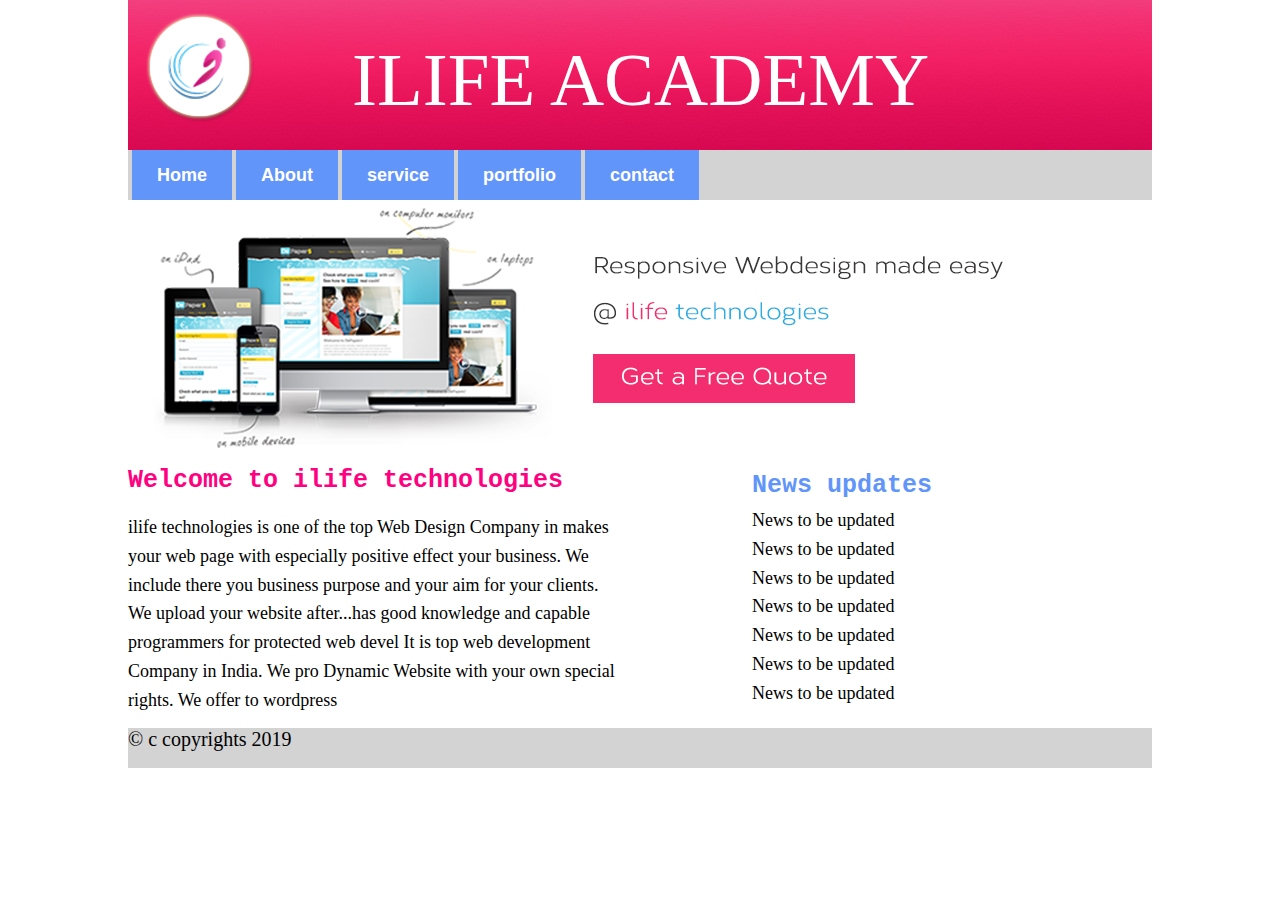
<file: index.html>
<!Doctype html>
<html>
    <head>
        <title>ilife academy</title>
        <link rel="stylesheet"type="text/css"href="stylesheet.css">
    </head>
    <body>
        <div class="wrapper">
            <div class="header">
            <div class="logo">
                <img src="logo.png">
            </div>
            <div class="title">
                <p>ILIFE ACADEMY</p>
                </div>
            </div>
            <div class="nav">
                <ul>
                    <li><a href="index.html" target="blank">Home</a></a></li>
                    <li><a href="about us.html " target="blank">About</a></li>
                    <li><a href="services.html" target="blank">service</a></li>
                    <li><a href="portfolio.html" target="blank">portfolio</a></li>
                    <li><a href="contact.html" target="blank">contact</a></li>

                </ul>
        </div>
            <div class="content"> 
            <div class="slider"></div>
            <div class="welcome">
                
                
                <h2> Welcome to ilife technologies</h2>
                    <br>

                  <p>  ilife technologies is one of the top Web Design Company in makes your web page with especially positive effect your business. We include there you business purpose and your aim for your clients. We upload your website after...has good knowledge and capable programmers for protected web devel It is top web development Company in India. We pro Dynamic Website with your own special rights. We offer to wordpress</p>
</div>
            <div class="news">
                <ul>
                     <div class="head">
                        <h2>News updates</h2>
                     </div>
                   <ul> News to be updated</ul> 
                   <ul> News to be updated </ul>
                    <ul>News to be updated </ul>
                    <ul>News to be updated</ul> 
                   <ul> News to be updated</ul> 
                   <ul> News to be updated</ul>  
                   <ul> News to be updated</ul> 
                </ul>
            </div>
    </div>
    <div class="footer">
    <span>&copy;&nbspc copyrights 2019</span>
 </div>

      </div>
    </body>
</html>
</file>
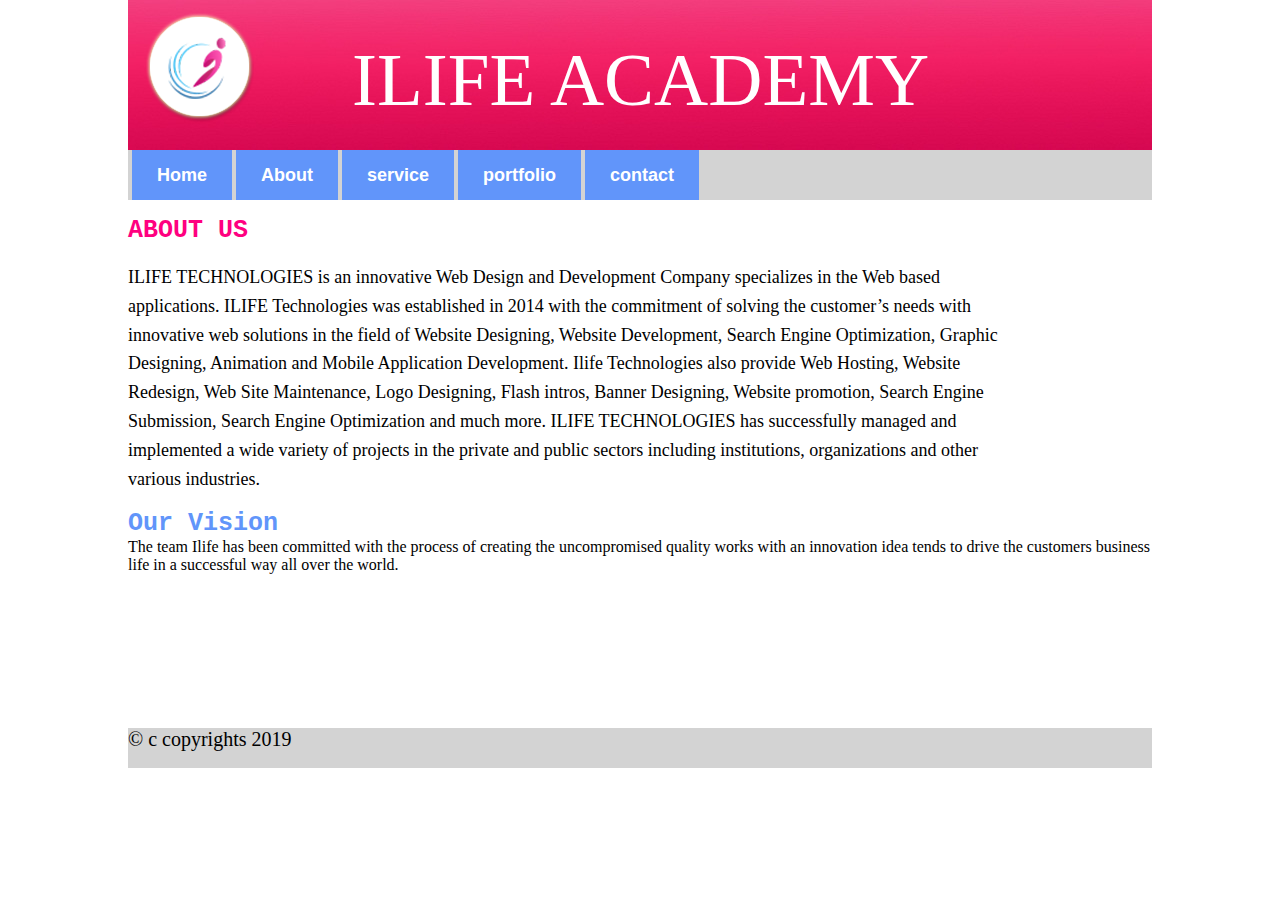
<file: about us.html>
<!DOCTYPE html>
<html>
    <head>
        <title>About us</title>
    </head>
    <body>
    <link rel="stylesheet"type="text/css"href="stylesheet.css">
    <div class="wrapper">
    <div class="header">
    <div class="logo">
        <img src="logo.png">
    </div>
    <div class="title">
        <p>ILIFE ACADEMY</p>
    </div>
    <div class="nav">
        <ul>
            <li><a href="index.html" target="blank">Home</a></a></li>
            <li><a href="about us.html " target="blank">About</a></li>
            <li><a href="services.html" target="blank">service</a></li>
            <li><a href="portfolio.html" target="blank">portfolio</a></li>
            <li><a href="contact.html" target="blank">contact</a></li>

        </ul>
    </div>
    <div class="content">
        <h2>ABOUT US</h2><br>

        <p>ILIFE TECHNOLOGIES is an innovative Web Design and Development Company specializes in the Web based applications. ILIFE Technologies was established in 2014 with the commitment of solving the customer’s needs with innovative web solutions in the field of Website Designing, Website Development, Search Engine Optimization, Graphic Designing, Animation and Mobile Application Development. Ilife Technologies also provide Web Hosting, Website Redesign, Web Site Maintenance, Logo Designing, Flash intros, Banner Designing, Website promotion, Search Engine Submission, Search Engine Optimization and much more. ILIFE TECHNOLOGIES has successfully managed and implemented a wide variety of projects in the private and public sectors including institutions, organizations and other various industries.
            <br>
            <div class="vision">
        <h2>Our Vision</h2>
            
            The team Ilife has been committed with the process of creating the uncompromised quality works with an innovation idea tends to drive the customers business life in a successful way all over the world.</p>
    </div>
    </div>
    <div class="footer">
        <span>&copy;&nbspc copyrights 2019</span>
    </div>
    </div>
    </div>
    </body>
</html>
</file>
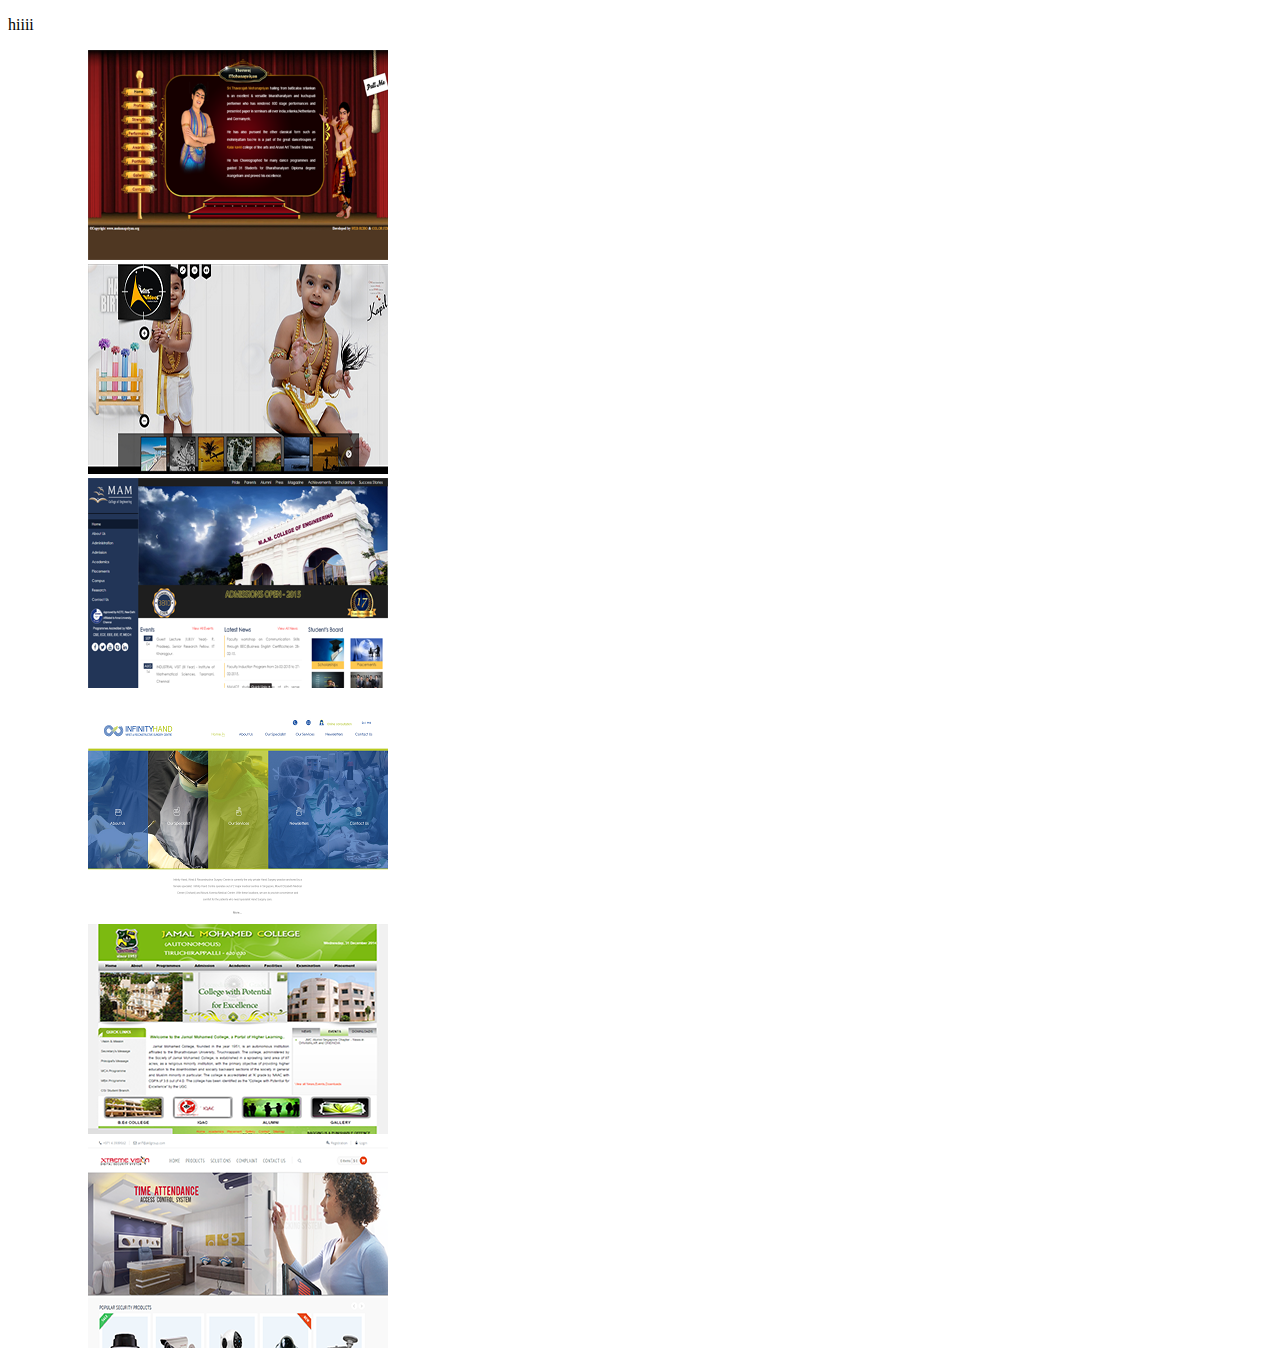
<file: portfolio.html>
<!DOCTYPE html>
<html>
    <head>
        <title>portfolio</title>
    </head>
    <body>
        <p>hiiii</p>
        <ul>
       <ul><img src="1.png"></ul>
        <ul><img src="2.png"></ul>
        <ul><img src="3.png"></ul><br>
        <ul><img src="4.png"></ul>
        <ul><img src="5.png"></ul>
        <ul><img src="6.png"></ul>
        </ul>
    </body>
</html>
</file>
<file: stylesheet.css>
*{
    margin: 0;
    padding: 0;
}
.wrapper
{
    width: 1024px;
    height: auto;
    margin: auto;
}
.header{
    height: 150px;
    width: 1024px;
    background-image: url(header.jpg);
    
}
.logo{
    height: 150px;
    width: 224px;
    float: left;
}
.title{
    height: 150px;
    width:800px;
    margin-left: 224PX;
}
.title p{
    font-size: 75px;
    color: white;
    padding-top: 20px;
}
.nav{
    height: 50px;
    width: 1024px;
    background-color:lightgray;
    
}
 ul li{
    list-style: none;
    float:left;
    margin-top: 11px;
}
 ul li a{
    background-color: #6195FA;
    text-decoration: none;
    padding: 15px 25px;
    margin-left: 4px;
    color: white;
    font-family: sans-serif;
    font-weight: 700;
}
ul li a:hover{
    background-color: palevioletred;
}
    .content{
    height: 528px;
    width: 1024px;
}
.slider{
    height: 250px;
    width: 1024px;
    background-image: url(slider.jpg);
}
.welcome{
    width: 624px;
    height: 278px;
  /*  background-color: aqua;*/
    float: left;
}
h2{
    font-size: 25px;
    color: #ff0080;
    font-family: "courier new",monospace;
    padding-top: 16px;
}
p{
    font-size: 18px;
    line-height: 1.6;
    margin-right: 130px;
    
}
.news
{
    height: 278px;
    width: 400px;
  /*  background-color:burlywood;*/
    margin-left: 624px;
    }
  .news h2{
    font-size: 25px;
    color:#6195FA;;
    font-family: "courier new",monospace;
    padding-top: 16px;
  }
  ul{
      font-size: 18px;
      line-height: 1.6;
    
  }
.footer{
    height: 40px;
    width: 1024px;
    background-color:lightgray;
}
.footer span{
    font-size: 20px;
    padding-top: 10px;
}
 .vision h2
 {
    color:#6195FA;
    font-size: 25px;
    font-family: "courier new",monospace;

}
</file>
